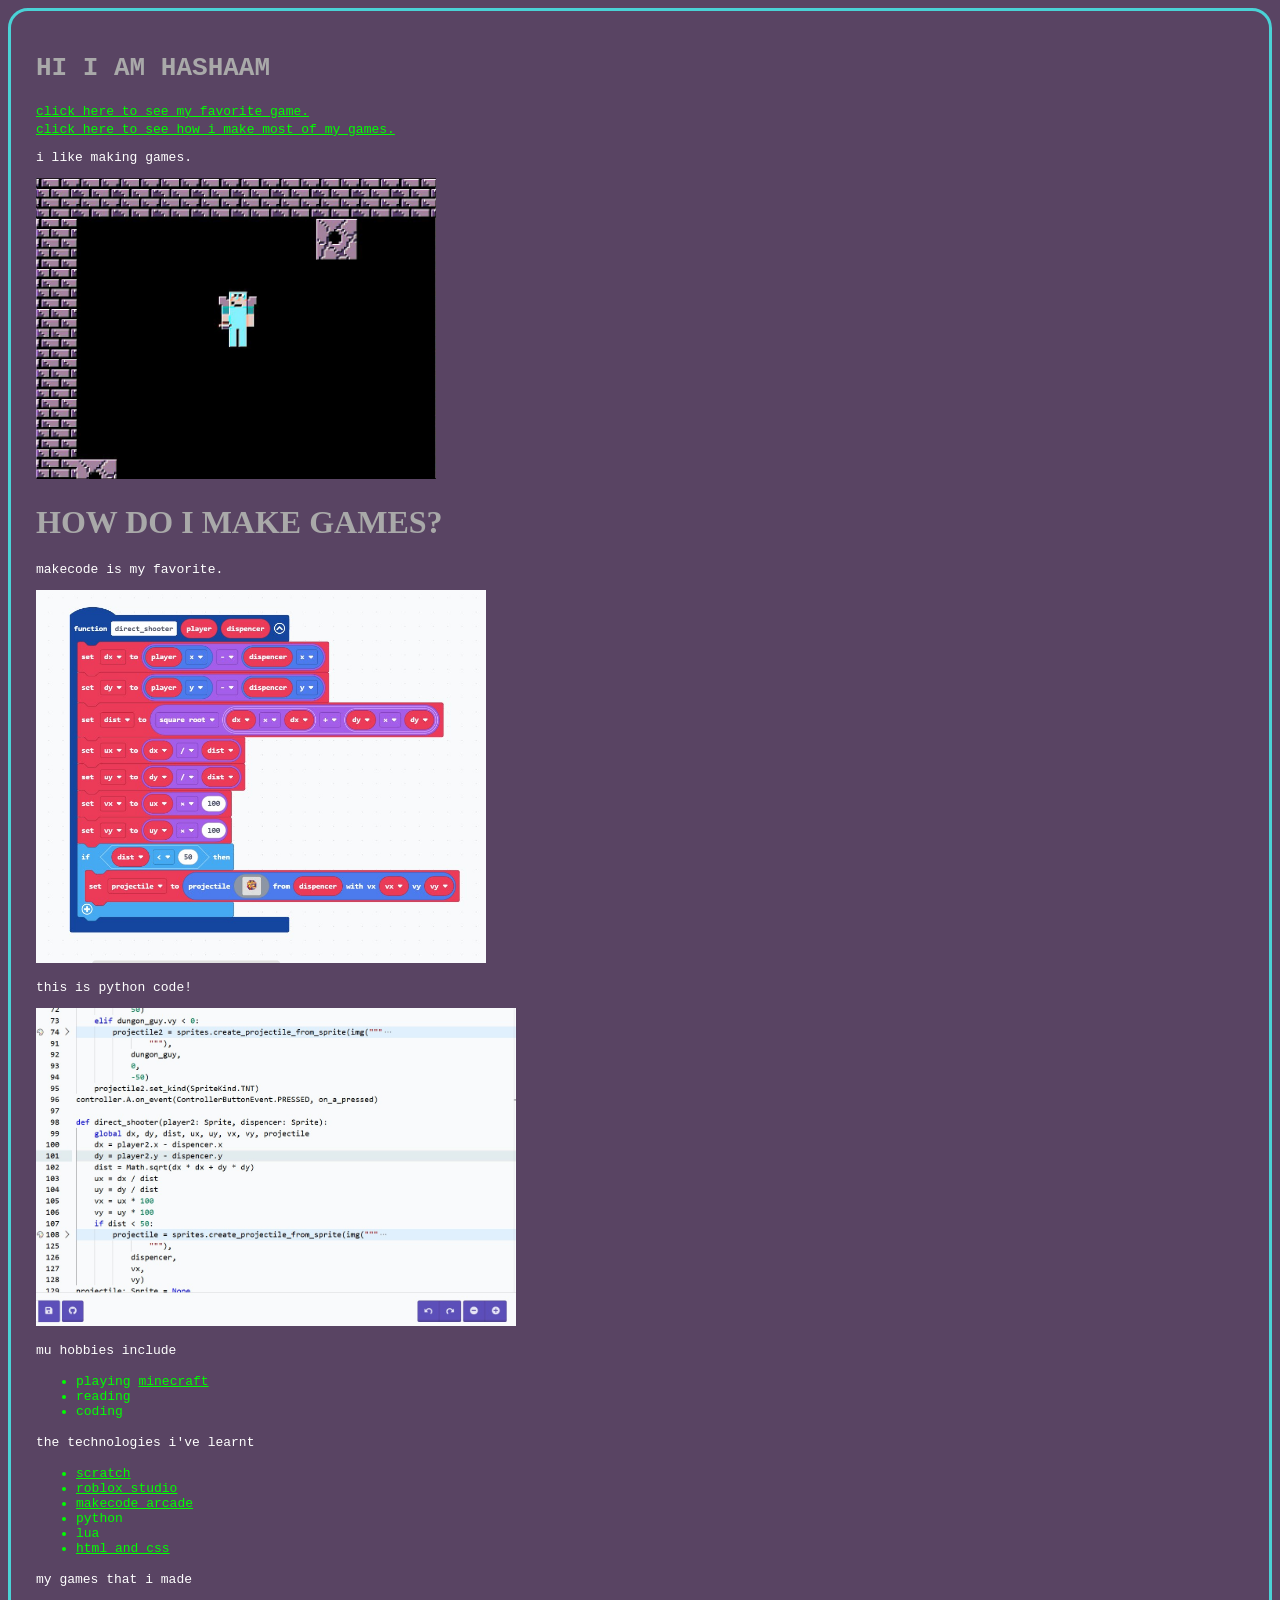
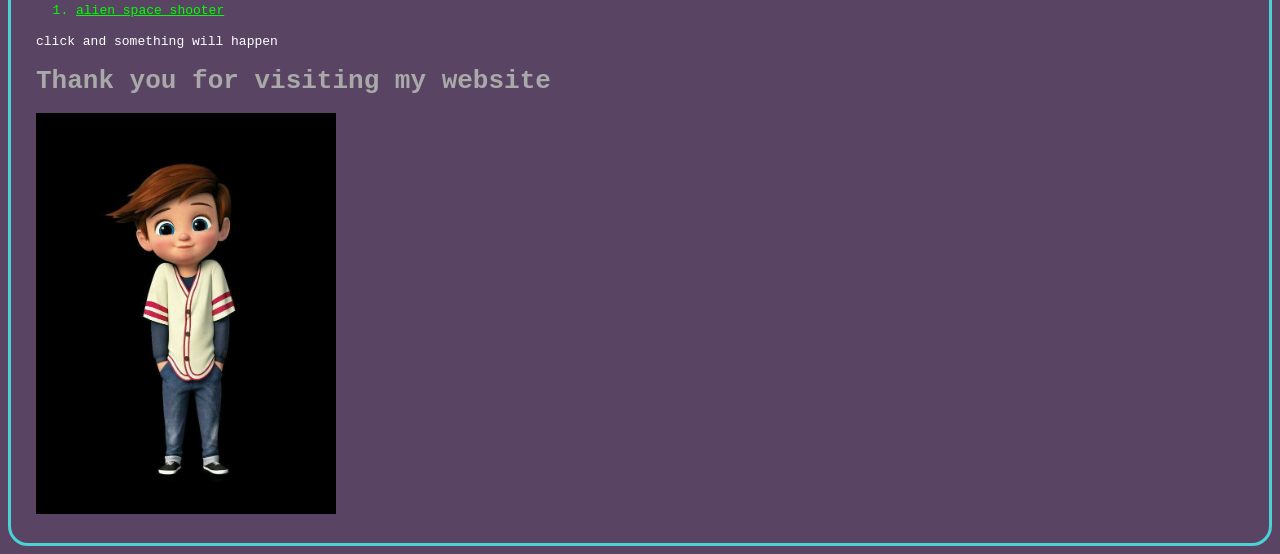
<file: index.html>
<!DOCTYPE html>
<html>
  <head>
    <link rel="stylesheet" href="style.css">
    <link
          rel="stylesheet"
          href="https://cdnjs.cloudflare.com/ajax/libs/animate.css/4.1.1/animate.min.css"
          />
  </head>
  <body>
    <div>
      <h1 id="title">HI I AM HASHAAM</h1>
      <a href='https://www.minecraft.net'>click here to
        see my favorite game.</a>
      <br>
      <a href="https://arcade.makecode.com/#editor">click here to see how i make most of my games.</a>
      <p>i like making games.</p>
      <img src="image1.jpg" width="400">
      <h1 id="games">HOW DO I MAKE GAMES?</h1>
      <p>makecode is my favorite.</p>
      <img src="image2.jpg" width="450">
      <p>this is python code!</p>
      <img src="image3.jpg" width="480">
      <p>mu hobbies include</p>
      <ul>
        <li>playing <a href="https://www.minecraft.net">minecraft</a></li>
        <li>reading</li>
        <li>coding</li>
      </ul>
      <p>the technologies i've learnt</p>
      <ul>
        <li><a href='https://scratch.mit.edu/'>scratch</a></li>
        <li><a href="https://create.roblox.com/landing">
          roblox studio</a>
        </li>
        <li><a href="https://arcade.makecode.com/#editor">makecode arcade</a></li>
        <li>python</li>
        <li>lua</li>
        <li><a href="https://code.org/en-US">
          html and css</a>
        </li>
        
      
      </ul>
      <p>my games that i made</p>
      <ol>
        <li><a href="https://arcade.makecode.com/56221-39814-93543-23030">
          alien space shooter</a>
        </li>
      </ol>
      <p id="clickme">click and something will happen</p>
       <h1> Thank you for visiting my website </h1>
      <img src="bossbabybigbro.jpg" width=300>
    </div>
   
  </body>
</html>
</file>
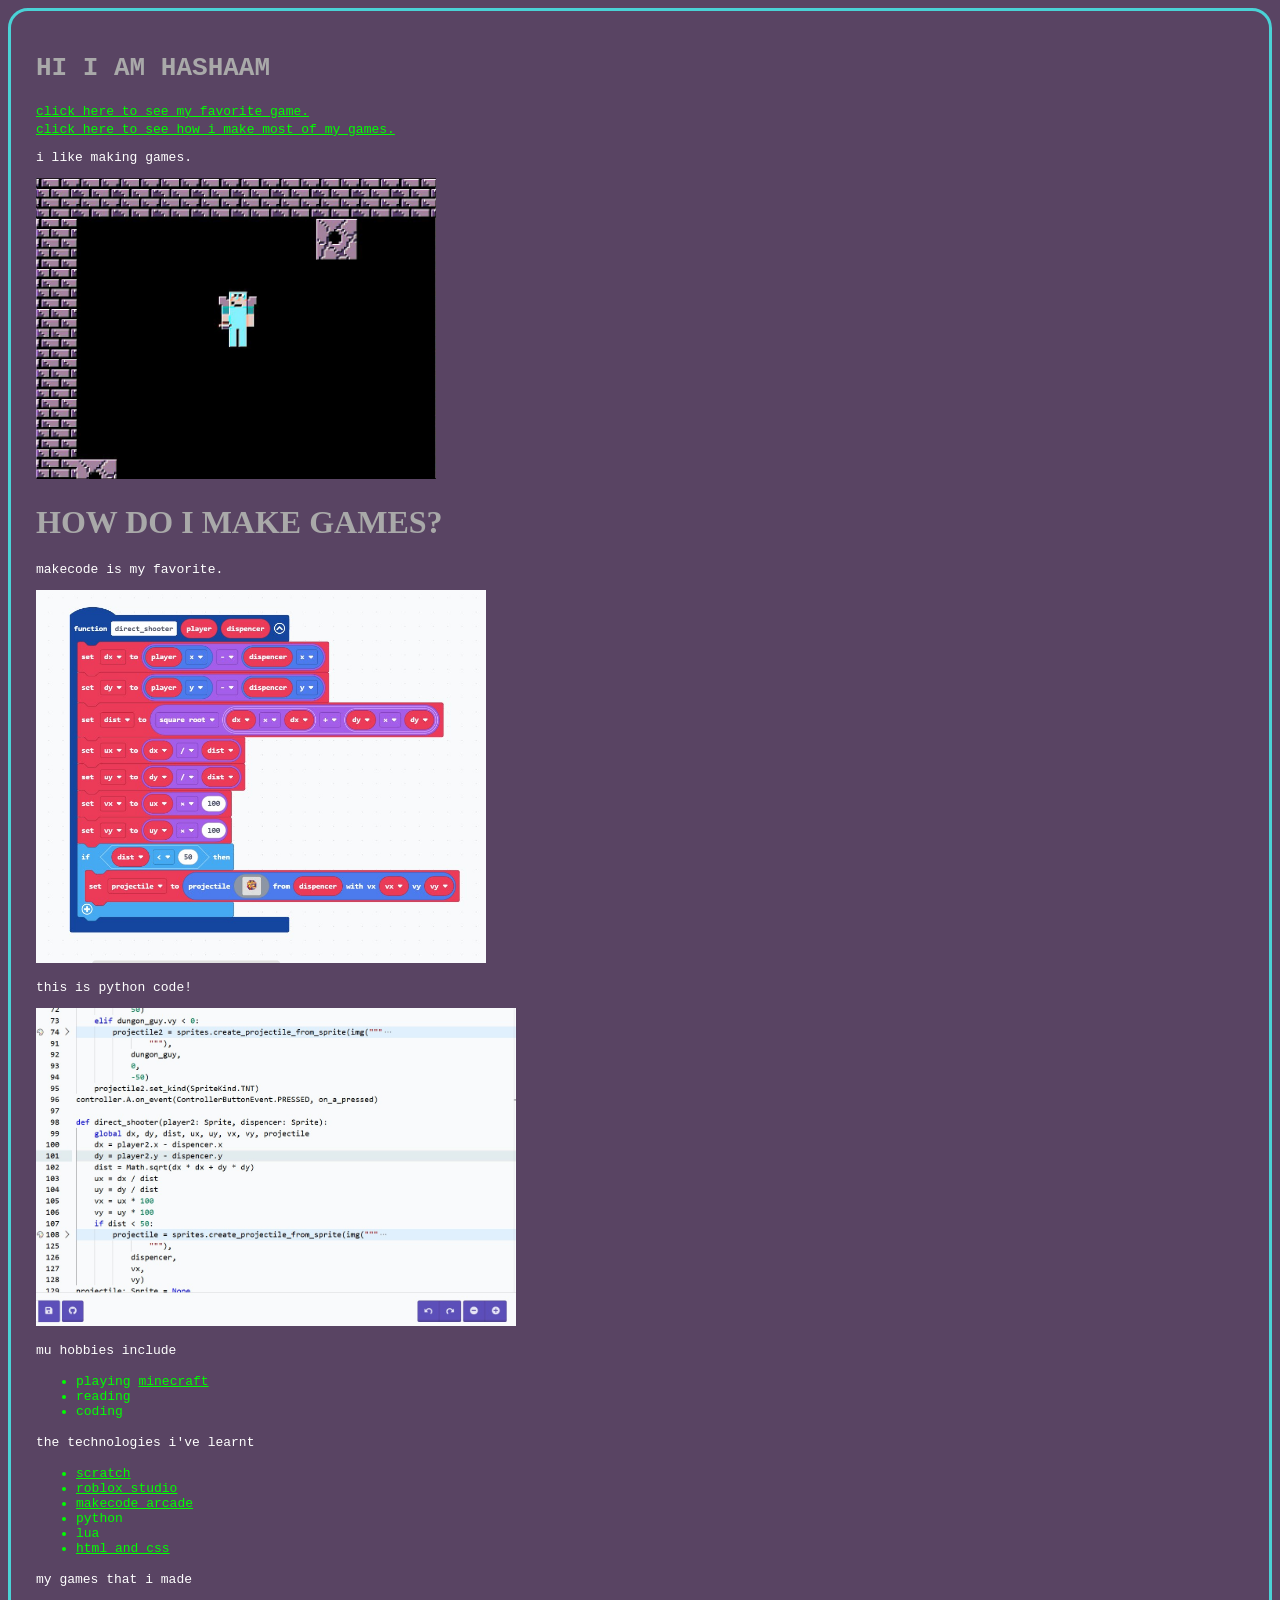
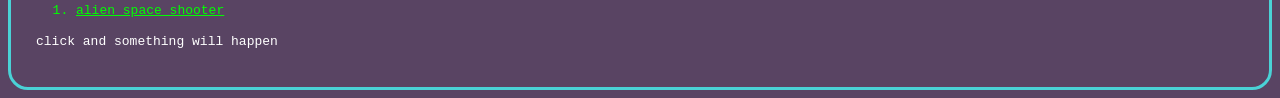
<file: website of hashaam/index.html>
<!DOCTYPE html>
<html>
  <head>
    <link rel="stylesheet" href="style.css">
    <link
          rel="stylesheet"
          href="https://cdnjs.cloudflare.com/ajax/libs/animate.css/4.1.1/animate.min.css"
          />
  </head>
  <body>
    <div>
      <h1 id="title">HI I AM HASHAAM</h1>
      <a href='https://www.minecraft.net'>click here to
        see my favorite game.</a>
      <br>
      <a href="https://arcade.makecode.com/#editor">click here to see how i make most of my games.</a>
      <p>i like making games.</p>
      <img src="image1.jpg" width="400">
      <h1 id="games">HOW DO I MAKE GAMES?</h1>
      <p>makecode is my favorite.</p>
      <img src="image2.jpg" width="450">
      <p>this is python code!</p>
      <img src="image3.jpg" width="480">
      <p>mu hobbies include</p>
      <ul>
        <li>playing <a href="https://www.minecraft.net">minecraft</a></li>
        <li>reading</li>
        <li>coding</li>
      </ul>
      <p>the technologies i've learnt</p>
      <ul>
        <li><a href='https://scratch.mit.edu/'>scratch</a></li>
        <li><a href="https://create.roblox.com/landing">
          roblox studio</a>
        </li>
        <li><a href="https://arcade.makecode.com/#editor">makecode arcade</a></li>
        <li>python</li>
        <li>lua</li>
        <li><a href="https://code.org/en-US">
          html and css</a>
        </li>
        
      
      </ul>
      <p>my games that i made</p>
      <ol>
        <li><a href="https://arcade.makecode.com/56221-39814-93543-23030">
          alien space shooter</a>
        </li>
      </ol>
      <p id="clickme">click and something will happen</p>
    </div>
   
  </body>
</html>
</file>
<file: style.css>
body {
  background:#594463 ;
}
p {
  color:white;
  font-family: monospace;
}
h1 {
  font-family: monospace;
  color: darkgray;
  font-weight: bold;
}
div{
  border-style: solid;
  padding:25px;
  border-radius: 20px;
  border-color: #4ad2d6
}
li{
  font-family: monospace;
  color:lime;
}
a{
  font-family: monospace;
  color:lime;

}
#games{
  font-family: cursive;
}
#title:hover{
  color: powderblue;
}
#games:hover{
  color: powderblue;
}
#title:hover{
  animation: fadingcolors 1s infinite;

}
@keyframes rotate{
  0%{transform: rotate(-50deg);}
  25%{transform: rotate(-25deg);}
  50%{transform: rotate(0deg);}
  75%{transform: rotate(25deg);}
  100%{transform: rotate(50deg);}
}
#clickme:active{
  animation: rotate 2s infinite;
}
@keyframes fadingcolors{
  0%{opacity:1;}
  50%{opacity: 0.3;}
  100%{opacity: 0;}
}
p{
  animation:backInRight;
  animation-duration: 1.5s;
}
</file>
<file: website of hashaam/style.css>
body {
  background:#594463 ;
}
p {
  color:white;
  font-family: monospace;
}
h1 {
  font-family: monospace;
  color: darkgray;
  font-weight: bold;
}
div{
  border-style: solid;
  padding:25px;
  border-radius: 20px;
  border-color: #4ad2d6
}
li{
  font-family: monospace;
  color:lime;
}
a{
  font-family: monospace;
  color:lime;

}
#games{
  font-family: cursive;
}
#title:hover{
  color: powderblue;
}
#games:hover{
  color: powderblue;
}
#title:hover{
  animation: fadingcolors 1s infinite;

}
@keyframes rotate{
  0%{transform: rotate(-50deg);}
  25%{transform: rotate(-25deg);}
  50%{transform: rotate(0deg);}
  75%{transform: rotate(25deg);}
  100%{transform: rotate(50deg);}
}
#clickme:active{
  animation: rotate 2s infinite;
}
@keyframes fadingcolors{
  0%{opacity:1;}
  50%{opacity: 0.3;}
  100%{opacity: 0;}
}
p{
  animation:backInRight;
  animation-duration: 1.5s;
}
</file>
